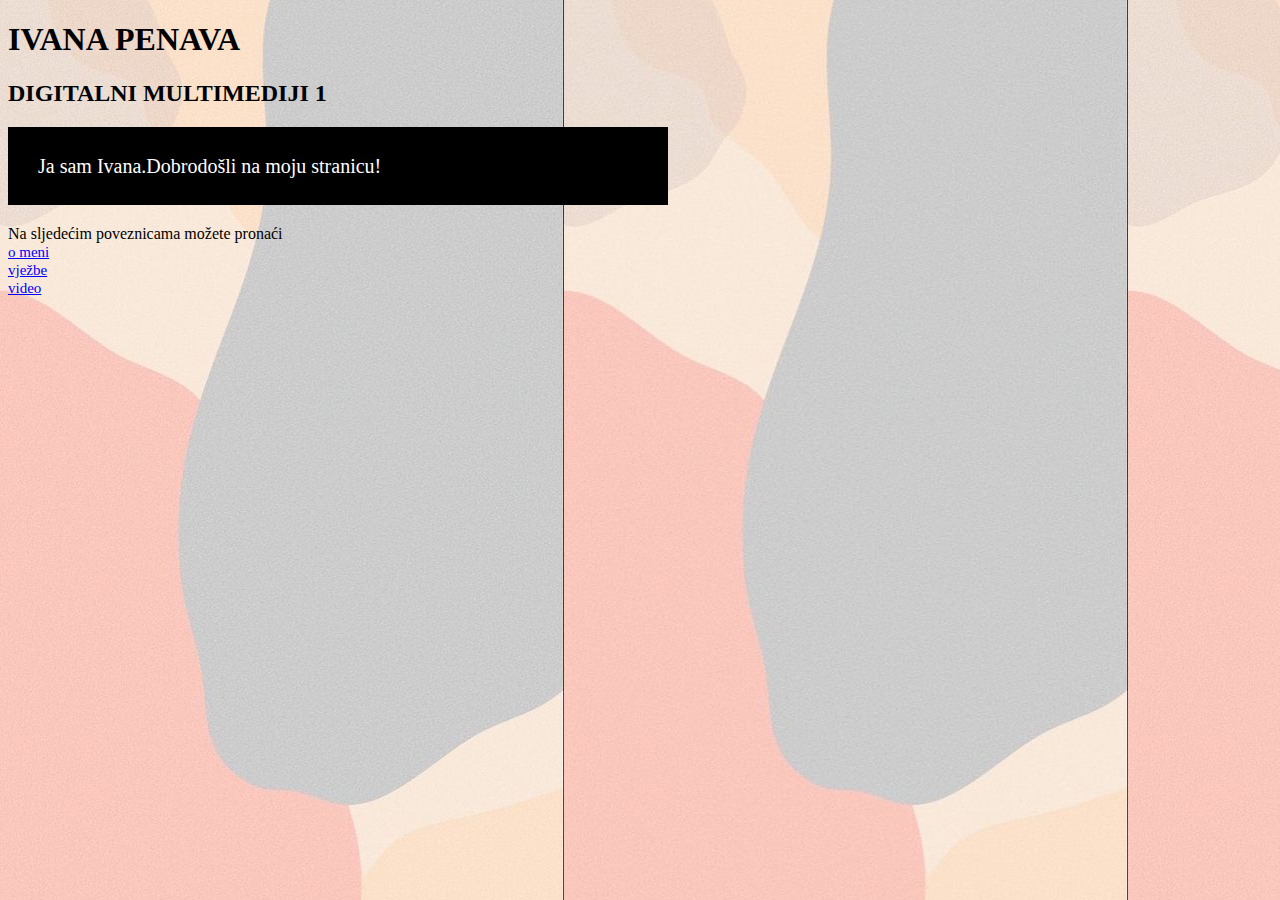
<file: index.html>
<!doctype html>
<html>
<head>
<meta charset="utf-8">
<title>index.html</title>
	<link rel="stylesheet" href="stil.css">
</head>

<body>
	<h1>IVANA PENAVA</h1>
	<h2>DIGITALNI MULTIMEDIJI 1</h2>
	<p>Ja sam Ivana.Dobrodošli na moju stranicu!</p>
	<p1>Na sljedećim poveznicama možete pronaći</p1><br/>
	<a href="o_meni.html">o meni</a> <br/>
	<a href="vježbe.html">vježbe</a> <br/>
	<a href="video.html">video</a> <br/>
</body>
</html>
</file>
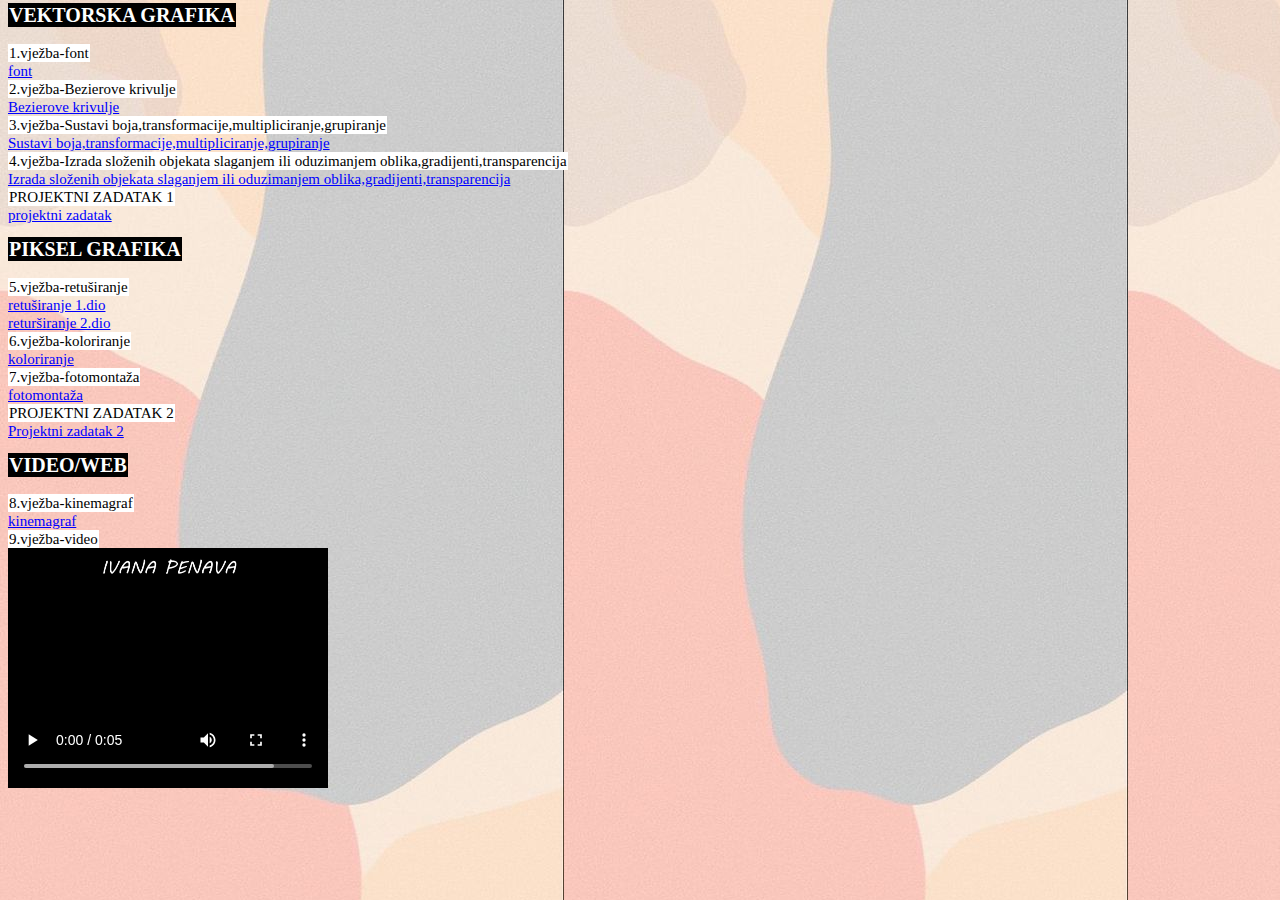
<file: vježbe.html>
<!doctype html>
<html>
<head>
<meta charset="utf-8">
<title>vježbe.html</title>
	<link rel="stylesheet" href="stil.css">
</head>
	<B><h8>VEKTORSKA GRAFIKA</h8></B><br/><br/>
	<h9>1.vježba-font</h9><br/>
	<a href="slike1/1.vježba.pdf">font</a><br/>
	<h10>2.vježba-Bezierove krivulje</h10><br/>
	<a href="slike1/vjezba2.pdf">Bezierove krivulje</a><br/>
	<h11>3.vježba-Sustavi boja,transformacije,multipliciranje,grupiranje</h11><br/>
	<a href="..slike1/vježba3.pdf">Sustavi boja,transformacije,multipliciranje,grupiranje</a><br/>
	<h12>4.vježba-Izrada složenih objekata slaganjem ili oduzimanjem oblika,gradijenti,transparencija</h12><br/>
	<a href="slike1/vjezba4.pdf">Izrada složenih objekata slaganjem ili oduzimanjem oblika,gradijenti,transparencija</a><br/>
	<h13>PROJEKTNI ZADATAK 1</h13><br/>
	<a href="slike1/projektni zadatak 1.pdf">projektni zadatak</a><br/><br/>
	
	
	<B><h14>PIKSEL GRAFIKA</h14><br/><br/></B>
	<h15>5.vježba-retuširanje</h15><br/>
	<a href="slike1/vježba5a.jpg">retuširanje 1.dio</a><br/>
	<a href="slike1/vježba5b.jpg">returširanje 2.dio</a><br/>
	<h16>6.vježba-koloriranje</h16><br/>
	<a href="slike1/vježba6.jpg">koloriranje</a><br/>
	<h17>7.vježba-fotomontaža</h17><br/>
	<a href="/vježba7.jpg">fotomontaža</a><br/>
	<h20>PROJEKTNI ZADATAK 2</h20><br/>
	<a href="slike1/projektni zadatak 2.jpg">Projektni zadatak 2</a><br/><br/>
	<B><h21>VIDEO/WEB</h21></B><br/><br/>
	<h18>8.vježba-kinemagraf</h18><br/>
	<a href="slike1/8.vježba.gif">kinemagraf</a><br/>
	<h19>9.vježba-video</h19><br/>
	<video width="320" height="240" preload controls>
  <source src="moj video.mp4" type="video/mp4">
		</video>
</body>
</html>
</file>
<file: stil.css>
@charset "utf-8";
/* CSS Document */
p  { color:white;
	font-family:"Palatino Linotype", Palatino, "Century Schoolbook L", "Times New Roman", "serif";
	font-size: 20px;
	line-height: 18px;
	width: 600px;
	background-color: black;
	padding: 30px
  }
img {
	height: 300px;
 }
 h7,h6 {color: black;
	font-family:"Palatino Linotype", Palatino, "Century Schoolbook L", "Times New Roman", "serif";
	font-size: 20px;
	line-height: 18px;
	width: 600px;	
}
body{
	background-image: url("slike1/p8.jpg");
	
}
h9,h10,h11,h12,h13,h15,h16,h17,h18,h19,h20 { color:black;
	font-family:"Palatino Linotype", Palatino, "Century Schoolbook L", "Times New Roman", "serif";
	font-size: 15px;
	line-height: 10px;
	width: 600px;
	background-color: white;
	padding: 1px;
  }
h8,h14,h21 {
	color: white;
	font-family:"Palatino Linotype", Palatino, "Century Schoolbook L", "Times New Roman", "serif";
	font-size: 20px;
	line-height: 10px;
	width: 600px;
	background-color:black;
	padding: 1px;
	}
a {color: blue;
	font-family:"Palatino Linotype", Palatino, "Century Schoolbook L", "Times New Roman", "serif";
	font-size: 15px;
	line-height: 10px;
	width: 600px;
	}
h22 {color:white;
	font-family:"Palatino Linotype", Palatino, "Century Schoolbook L", "Times New Roman", "serif";
	font-size: 20px;
	line-height: 10px;
	width: 600px;
	background-color: black
	}
</file>
